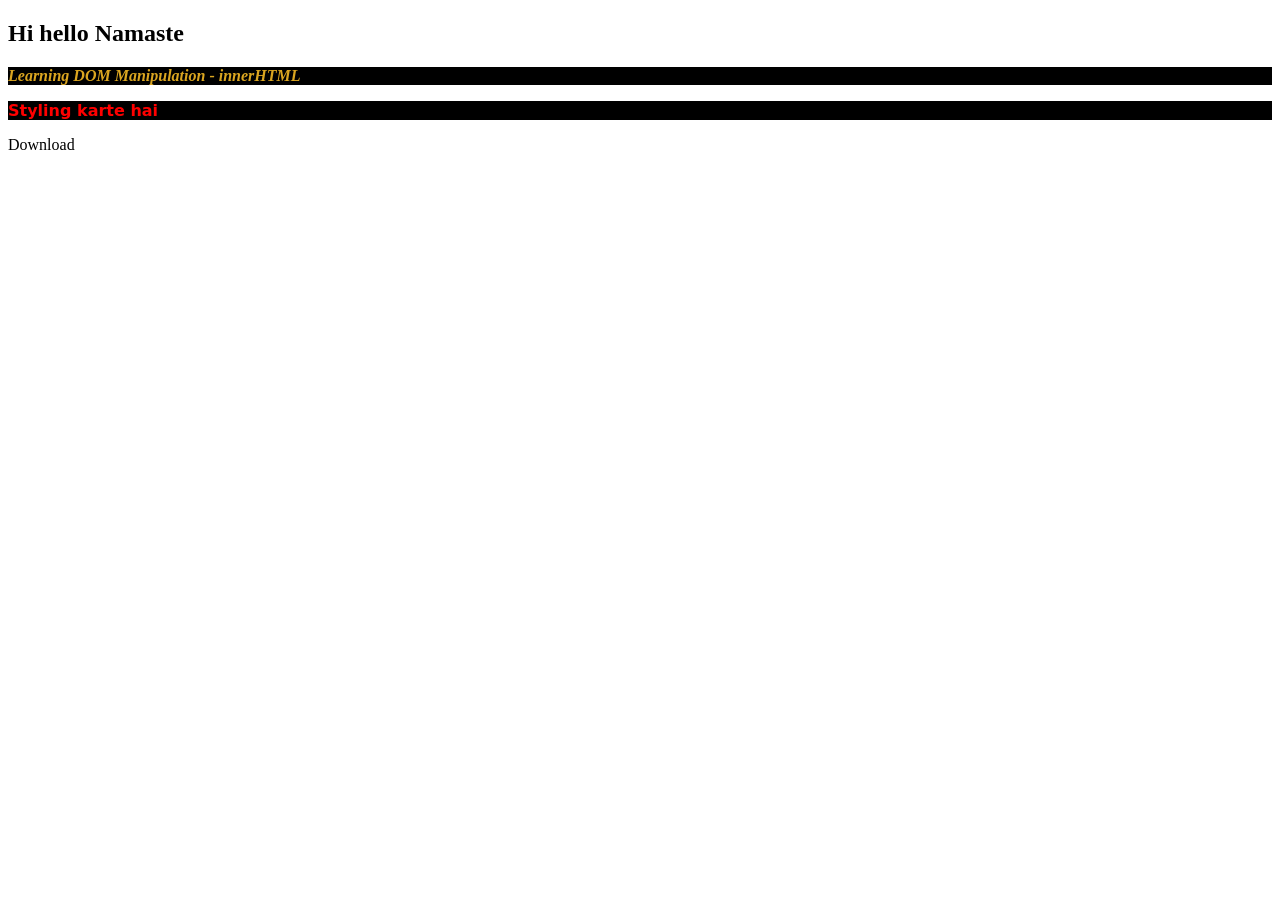
<file: js(part2)/index.html>
<!DOCTYPE html>
<html lang="en">
<head>
    <meta charset="UTF-8">
    <meta name="viewport" content="width=device-width, initial-scale=1.0">
    <title>Document</title>
    <style>
        .active{
            color:red;
            background-color: black;
            font-family: system-ui, -apple-system, BlinkMacSystemFont, 'Segoe UI', Roboto, Oxygen, Ubuntu, Cantarell, 'Open Sans', 'Helvetica Neue', sans-serif;
            font-size: medium;
        }
    </style>
</head>
<body>
    <h1 class="title">DOM Manipulation</h1>
    <div ><p><b>Styling karte hai</b></p></div>
    <a href="">Download</a>


    <script src="dom.js"></script>
</body>
</html>
</file>
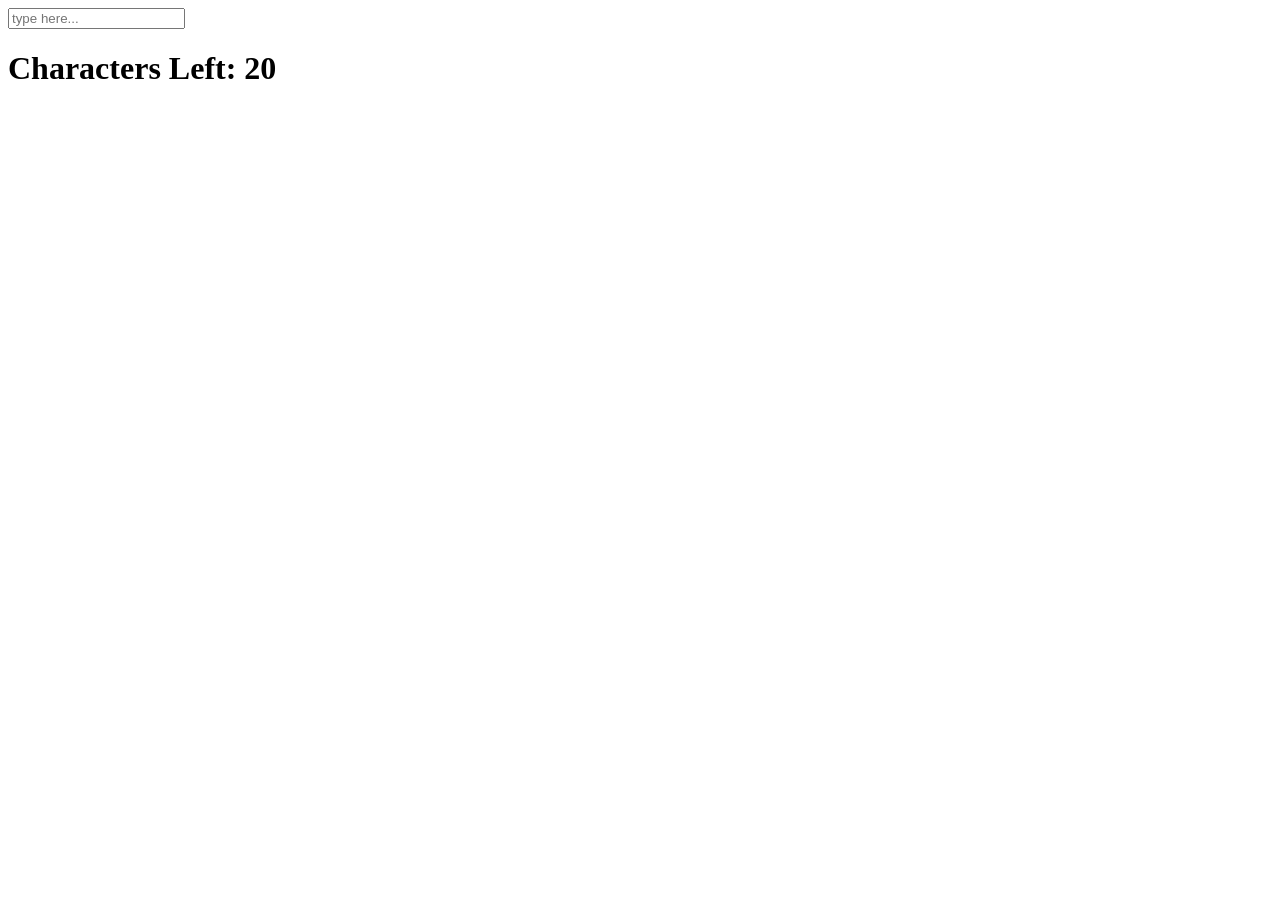
<file: 06-events/Charcount.html>
<!DOCTYPE html>
<html lang="en">
<head>
    <meta charset="UTF-8">
    <meta name="viewport" content="width=device-width, initial-scale=1.0">
    <title>Character Counter</title>
</head>
<body>
    <input type="text" id="inp" placeholder="type here...">
    <h1>Characters Left: <span>20</span></h1>
    <script src="characterCounter.js"></script>
</body>
</html>
</file>
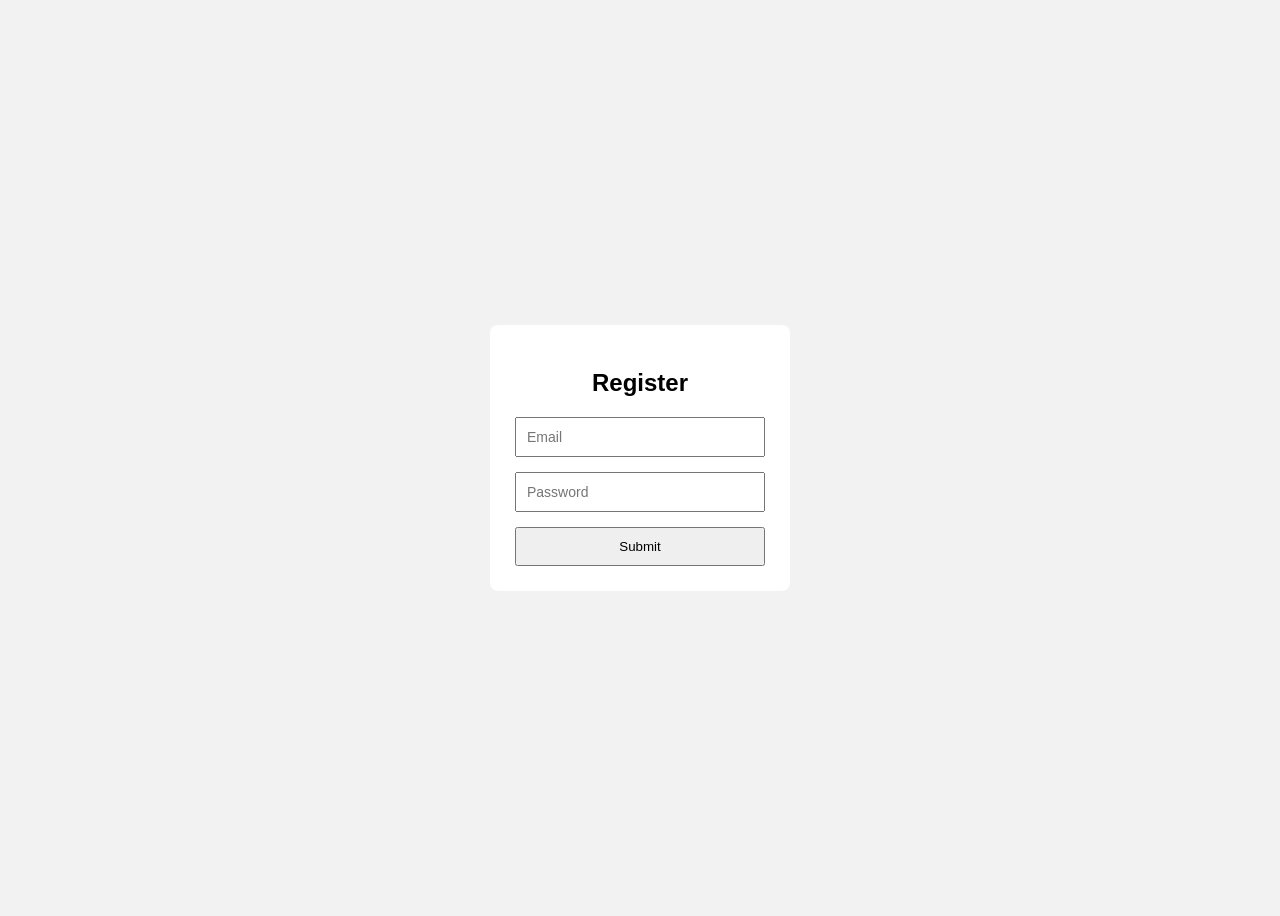
<file: 07-forms/emailValidator.html>
<!DOCTYPE html>
<html lang="en">
<head>
    <meta charset="UTF-8">
    <meta name="viewport" content="width=device-width, initial-scale=1.0">
    <title>Email Password Validator</title>
    <link rel="stylesheet" href="emailValidator.css">
</head>
<body>

<form autocomplete="off" id="form">
    <h2>Register</h2>

    <div class="field">
        <input type="email" id="email" placeholder="Email">
        <small id="emailError">Invalid email address</small>
    </div>

    <div class="field">
        <input type="password" id="password" placeholder="Password">
        <small id="passError">
            Password must be at least 8 characters.<br>
            Atleast 1 A-Z,1a-z,1number.
        </small>
    </div>

    <button type="submit">Submit</button>
</form>

<script src="emailValidator.js"></script>
</body>
</html>
</file>
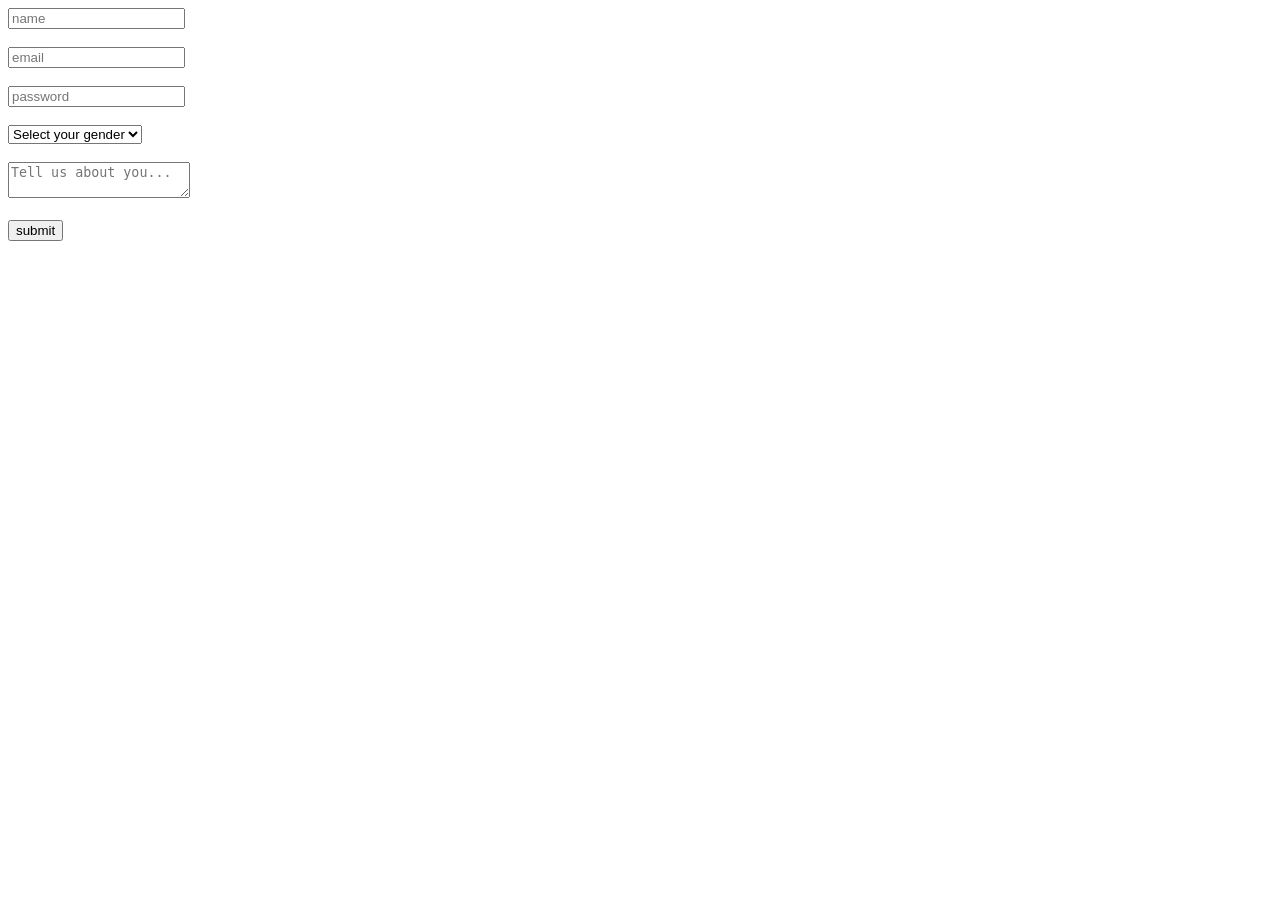
<file: 07-forms/forms.html>
<!DOCTYPE html>
<html lang="en">
<head>
    <meta charset="UTF-8">
    <meta name="viewport" content="width=device-width, initial-scale=1.0">
    <title>Forms</title>
    <link rel="stylesheet" href="forms.css">
</head>
<body>
    <form>
        <input type="text"  id="name" required placeholder="name">

        <div id="hide">
        <small>Name should be more than 2 letters</small>
        </div>
        <br><br>
        <input type="email" placeholder="email">
        <br><br>
        <input type="password" placeholder="password">
        <br><br>
        <select>
            <option disabled selected>Select your gender</option>
            <option id="male">Male</option>
            <option id="female">Female</option>
            <option id="Others">Others</option>
        </select>
        <br><br>
        <textarea placeholder="Tell us about you..."></textarea>
        <br><br>
        <button>submit</button>
    </form>
    <script src="forms.js"></script>
</body>
</html>
</file>
<file: 07-forms/emailValidator.css>
*{
    box-sizing: border-box;
    font-family: Arial, sans-serif;
}

body{
    min-height: 100vh;
    display: flex;
    justify-content: center;
    align-items: center;
    background: #f2f2f2;
}

form{
    background: #fff;
    padding: 25px;
    width: 300px;
    border-radius: 8px;
}

h2{
    text-align: center;
    margin-bottom: 20px;
}

.field{
    margin-bottom: 15px;
}

input{
    width: 100%;
    padding: 10px;
    font-size: 14px;
}

#emailError{
    color: red;
    font-size: 12px;
    display: none;   /* JS se show/hide */
}
#passError{
    color: red;
    font-size: 12px;
    display: none;   /* JS se show/hide */
}

button{
    width: 100%;
    padding: 10px;
    cursor: pointer;
}
</file>
<file: 07-forms/forms.css>
#hide{
    display: none;
    background-color: burlywood;
}
small{
    color:red;
    font-size: 12px;
}
</file>
